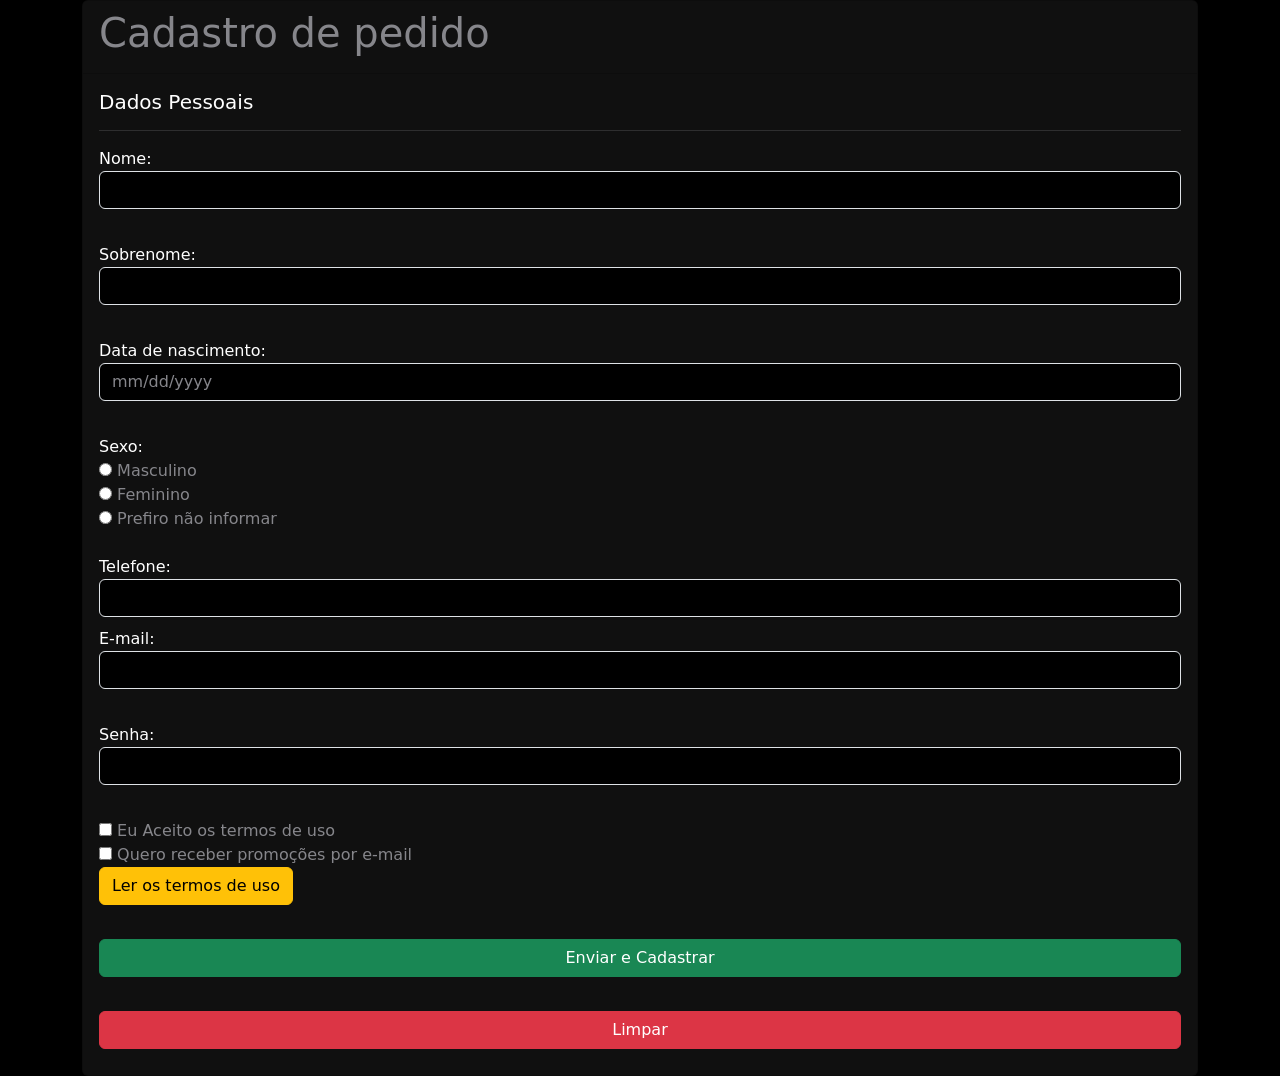
<file: cadastro.html>
<!DOCTYPE html>
<html lang="pt-br">
<head>
    <meta charset="UTF-8">
    <meta name="viewport" content="width=device-width, initial-scale=1.0">
    <title>Formulário de Cadastro</title>
    <link href="https://cdn.jsdelivr.net/npm/bootstrap@5.3.2/dist/css/bootstrap.min.css" rel="stylesheet" integrity="sha384-T3c6CoIi6uLrA9TneNEoa7RxnatzjcDSCmG1MXxSR1GAsXEV/Dwwykc2MPK8M2HN" crossorigin="anonymous">
    <link rel="stylesheet" href="cadastro.css">
</head>
<body>
    <div class="container">
        <div class="card">
            <div class="card-header">
                <h1>Cadastro de pedido</h1>
            </div>
            <div class="card-body">
                <form action="">
                    <h5>Dados Pessoais</h5>
                    <hr>
                    <label>Nome:</label>
                    <input type="text" class="form-control"><br>
                    <label>Sobrenome:</label>
                    <input type="text" class="form-control"><br>
                    <label>Data de nascimento:</label>
                    <input type="date" class="form-control"><br>
                    <label>Sexo:</label><br>
                    <input type="radio" name="sexo"> Masculino<br>
                    <input type="radio" name="sexo"> Feminino<br>
                    <input type="radio" name="sexo"> Prefiro não informar<br><br>
                    <label>Telefone:</label>
                    <input type="tel" class="form-control">
                    <label>E-mail:</label>
                    <input type="email" class="form-control"><br>
                    <label>Senha:</label>
                    <input type="password" class="form-control"><br>
                    
                    <input type="checkbox"> Eu Aceito os termos de uso<br>
                    <input type="checkbox"> Quero receber promoções por e-mail<br>
                    <a href="termos.html"><input type="button" value="Ler os termos de uso" class="btn btn-warning"></a><br><br>
                    <a href="cartão.html"><input type="submit" value="Enviar e Cadastrar" class="btn btn-success w-100"></a><br><br>
                    <input type="reset" value="Limpar" class="btn btn-danger w-100">
                    
                </form>
            </div>
        </div>
    </div>
    
</body>
<script src="https://cdn.jsdelivr.net/npm/bootstrap@5.3.2/dist/js/bootstrap.bundle.min.js" integrity="sha384-C6RzsynM9kWDrMNeT87bh95OGNyZPhcTNXj1NW7RuBCsyN/o0jlpcV8Qyq46cDfL" crossorigin="anonymous"></script>
</html>
</file>
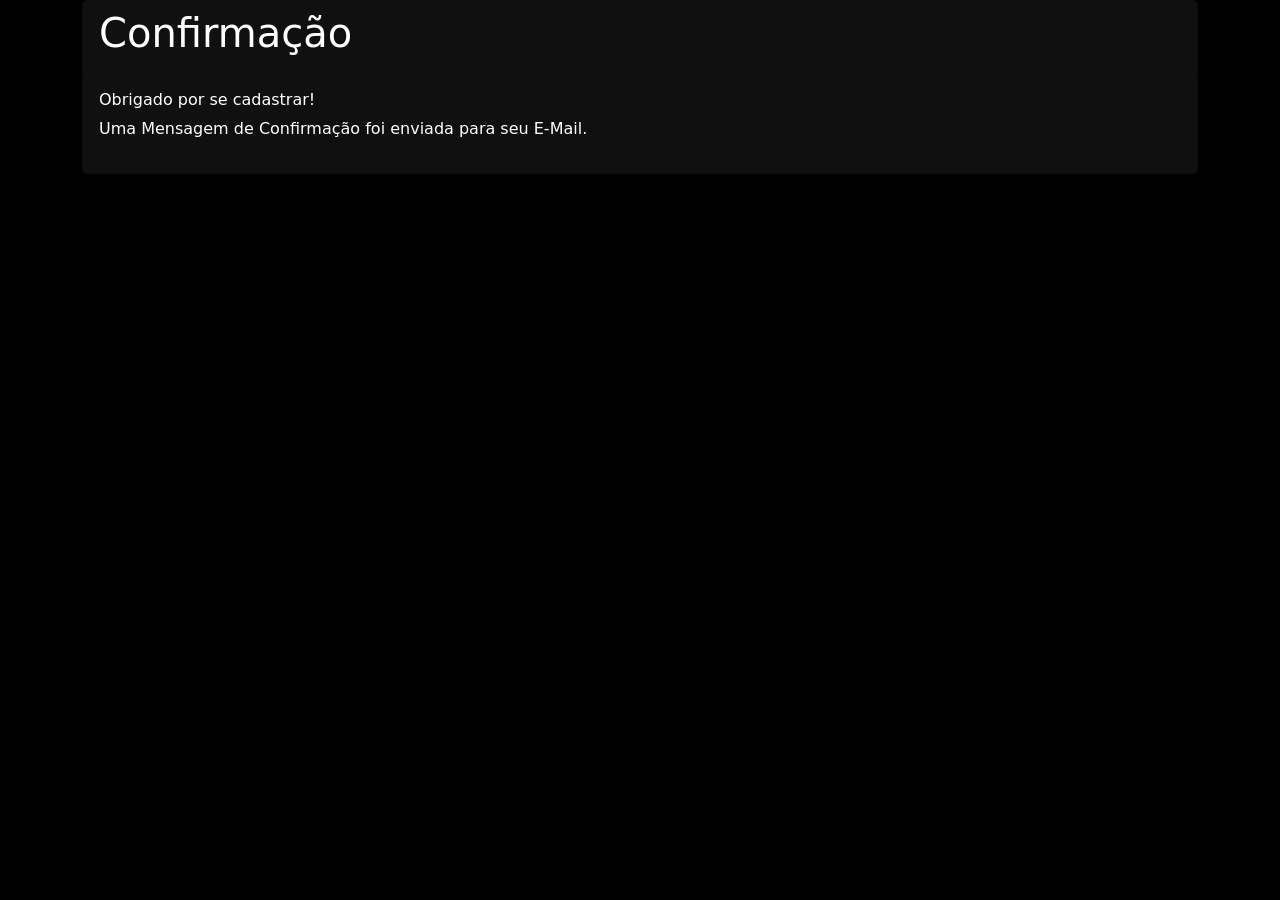
<file: sucess.html>
<!DOCTYPE html>
<html lang="pt-br">
<head>
    <meta charset="UTF-8">
    <meta name="viewport" content="width=device-width, initial-scale=1.0">
    <title> Confirmação de cadastro</title>
    <link href="https://cdn.jsdelivr.net/npm/bootstrap@5.3.2/dist/css/bootstrap.min.css" rel="stylesheet" integrity="sha384-T3c6CoIi6uLrA9TneNEoa7RxnatzjcDSCmG1MXxSR1GAsXEV/Dwwykc2MPK8M2HN" crossorigin="anonymous">
    <link rel="stylesheet" href="cadastro2.css">
</head>
<body>
    <div class="container">
        <div class="card">
        <div class="card-header">
            <h1>Confirmação</h1>
        </div>
        <div class="card-body">
            <h6>Obrigado por se cadastrar!</h6>
            <p>Uma Mensagem de Confirmação foi enviada para seu E-Mail.</p>
        </div>
    
</body>
<script src="https://cdn.jsdelivr.net/npm/bootstrap@5.3.2/dist/js/bootstrap.bundle.min.js" integrity="sha384-C6RzsynM9kWDrMNeT87bh95OGNyZPhcTNXj1NW7RuBCsyN/o0jlpcV8Qyq46cDfL" crossorigin="anonymous"></script>

</html>
</file>
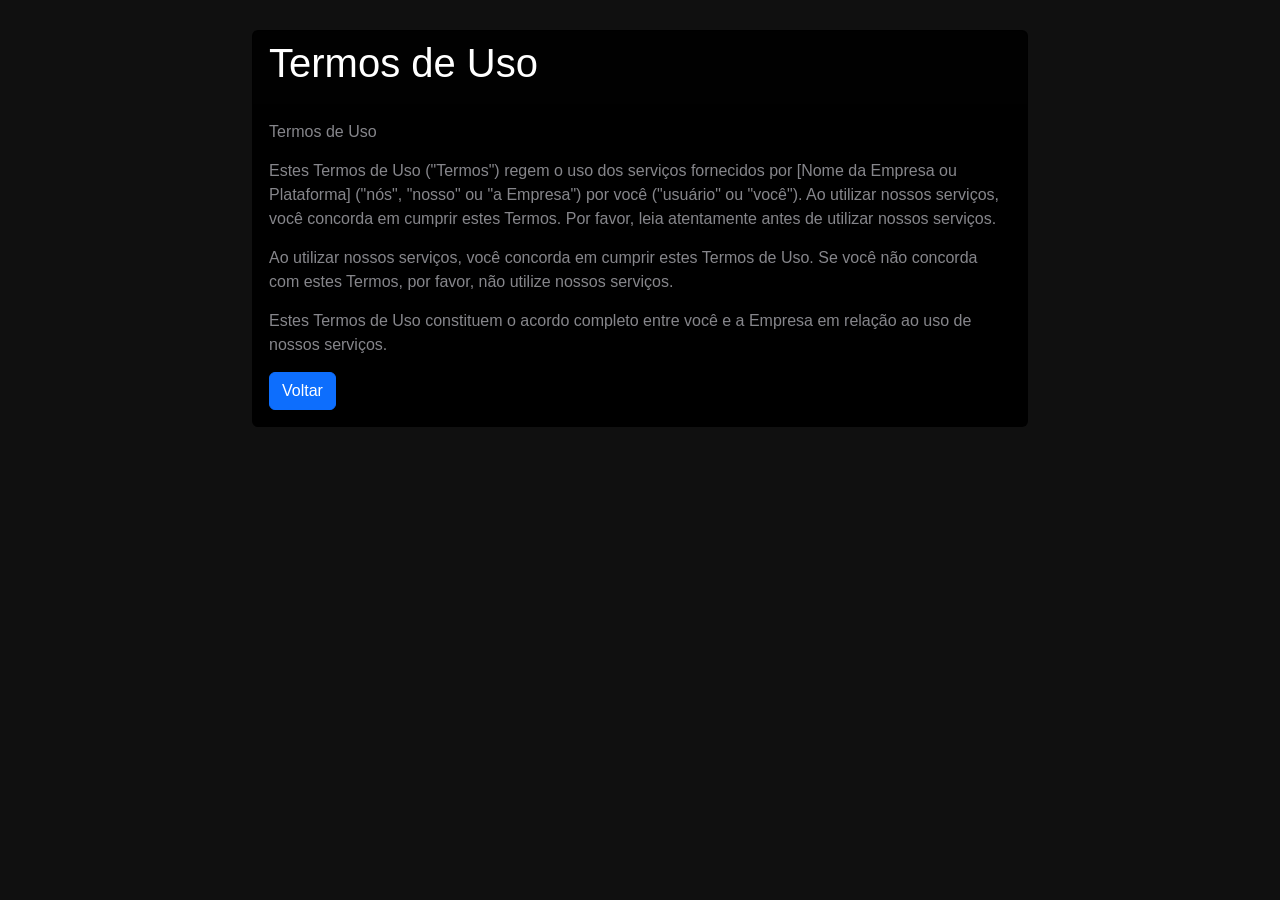
<file: termos.html>
<!DOCTYPE html>
<html lang="pt-br">
<head>
    <meta charset="UTF-8">
    <meta name="viewport" content="width=device-width, initial-scale=1.0">
    <title>Termos de Uso</title>
    <link href="https://cdn.jsdelivr.net/npm/bootstrap@5.3.2/dist/css/bootstrap.min.css" rel="stylesheet" integrity="sha384-T3c6CoIi6uLrA9TneNEoa7RxnatzjcDSCmG1MXxSR1GAsXEV/Dwwykc2MPK8M2HN" crossorigin="anonymous">
    <link rel="stylesheet" href="termos.css">
</head>
<body>
    <div class="container">
        <div class="card">
            <div class="card-header">
                <h1>Termos de Uso</h1>
            </div>
            <div class="card-body">
                <p>
                    <span>Termos de Uso</span>
                </p>
                <p>
                    Estes Termos de Uso ("Termos") regem o uso dos serviços fornecidos por [Nome da Empresa ou Plataforma] ("nós", "nosso" ou "a Empresa") por você ("usuário" ou "você"). Ao utilizar nossos serviços, você concorda em cumprir estes Termos. Por favor, leia atentamente antes de utilizar nossos serviços.
                </p>
           
                <p>
                    Ao utilizar nossos serviços, você concorda em cumprir estes Termos de Uso. Se você não concorda com estes Termos, por favor, não utilize nossos serviços.
                </p>
                <p>
                    Estes Termos de Uso constituem o acordo completo entre você e a Empresa em relação ao uso de nossos serviços.
                </p>
                <a href="javascript:window.history.back();"><button class="btn btn-primary">Voltar</button></a>
            </div>
        </div>
    </div>
</body>
<script src="https://cdn.jsdelivr.net/npm/bootstrap@5.3.2/dist/js/bootstrap.bundle.min.js" integrity="sha384-C6RzsynM9kWDrMNeT87bh95OGNyZPhcTNXj1NW7RuBCsyN/o0jlpcV8Qyq46cDfL" crossorigin="anonymous"></script>
</html>
</file>
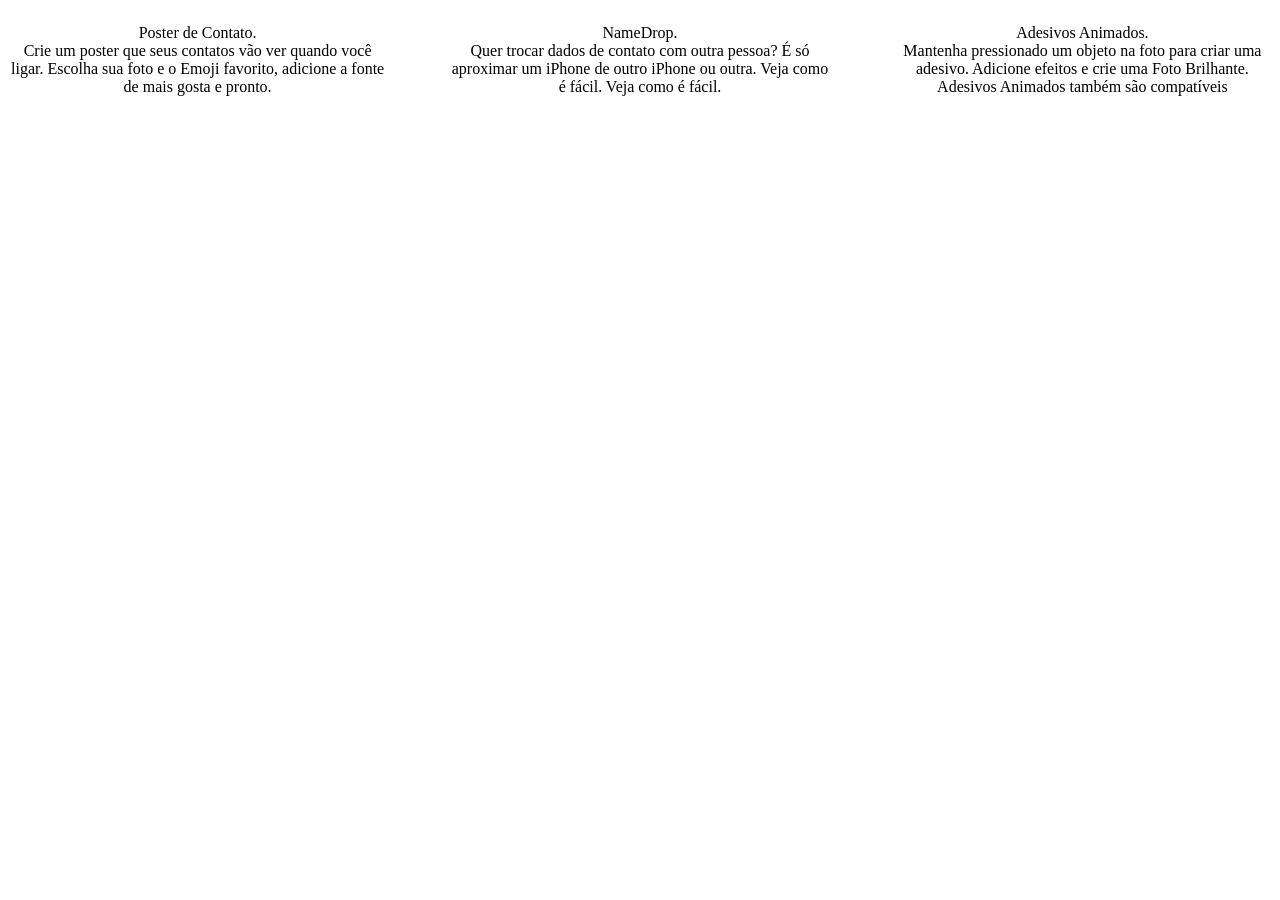
<file: teste.html>
<!DOCTYPE html>
<html>
<head>
<style>
.ap {
  display: flex;
  justify-content: space-between;
}
.ap div {
  width: 30%;
  text-align: center;
}
</style>
</head>
<body>

<div class="ap">
  <div>
    <p>Poster de Contato.<br>Crie um poster que seus contatos vão ver quando você ligar. Escolha sua foto e o Emoji favorito, adicione a fonte de mais gosta e pronto.</p>
  </div>
  <div>
    <p>NameDrop.<br>Quer trocar dados de contato com outra pessoa? É só aproximar um iPhone de outro iPhone ou outra. Veja como é fácil. Veja como é fácil.</p>
  </div>
  <div>
    <p>Adesivos Animados.<br>Mantenha pressionado um objeto na foto para criar uma adesivo. Adicione efeitos e crie uma Foto Brilhante. Adesivos Animados também são compatíveis</p>
  </div>
</div>

</body>
</html>
</file>
<file: cadastro.css>
* {
    margin: 0;
    padding: 0;
    box-sizing: border-box;
  }

body {
    background-color: #000;
    color: #86868B;
}

.card {
    background-color: #101010;
    color: #86868B;
}

h5, label {
    color: #fff;
}

.form-control {
    background-color: #000;
    color: #86868B;
    margin-bottom: 10px;
}

.btn {
    margin-bottom: 10px;
}
</file>
<file: cadastro2.css>
* {
    margin: 0;
    padding: 0;
    box-sizing: border-box;
    
  }

  body {
    background-color: #000;
    color: #86868B;
}

.card {
    background-color: #101010;
    color: #86868B;
}


h1 {
    color: #fff;
  
}

h6, p{
    color: #fff;
}

.btn {
    margin-bottom: 10px;
}
</file>
<file: termos.css>
body {
    background-color: #101010;
    background-color: #101010;
    color: #86868B;
    padding: 30px;
    font-family: Arial, sans-serif;
    color: #fff;
}

.container {
    max-width: 800px;
}

.card {
    background-color: #000;
    color: #86868B;
}

h1 {
     color: #fff;
}

p {
    margin-bottom: 15px;
}

.form-control {
    background-color: #000;
    color: #86868B;
    margin-bottom: 10px;
}
</file>
